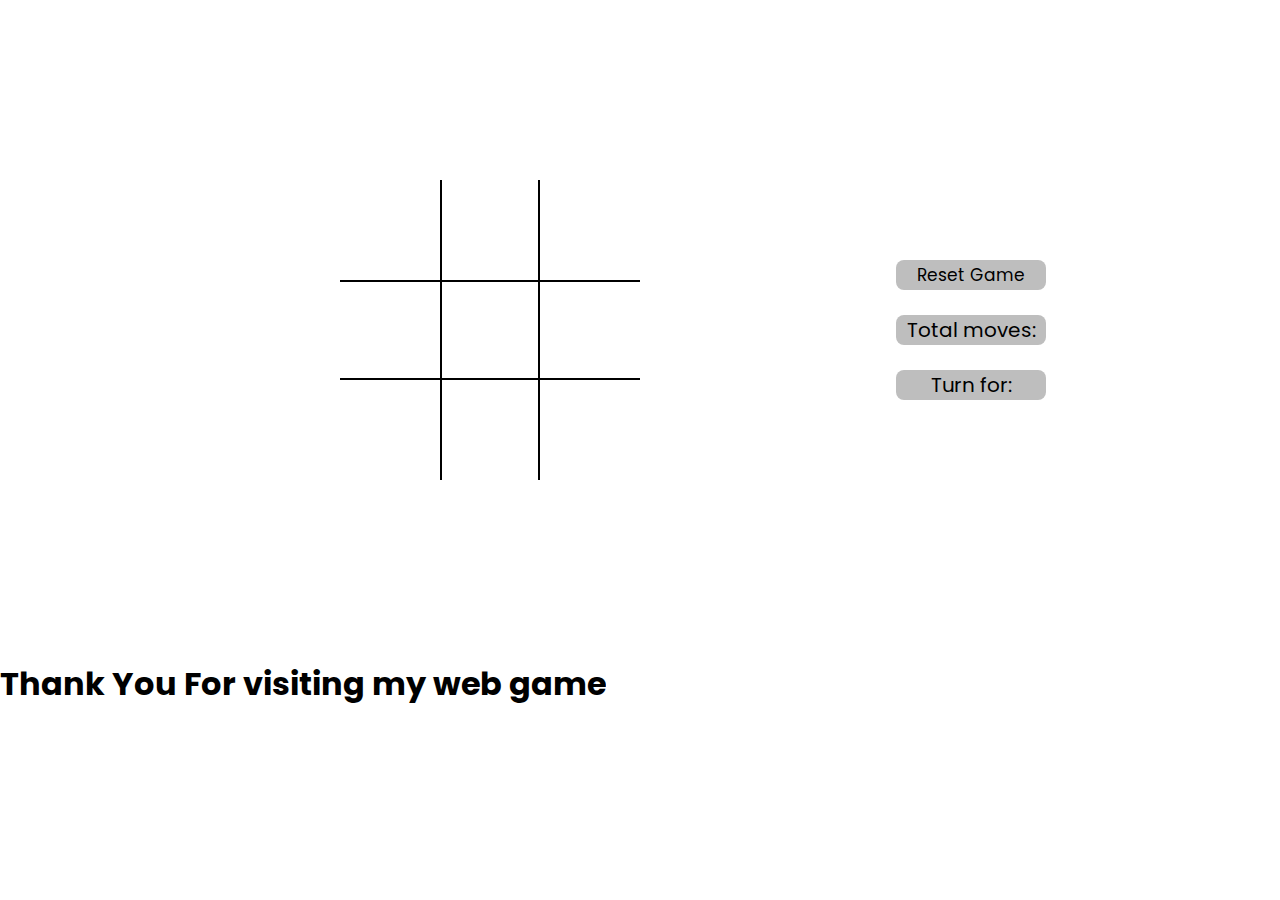
<file: index.html>
<!DOCTYPE html>
<html lang="en">
<head>
    <meta charset="UTF-8">
    <meta name="viewport" content="width=device-width, initial-scale=1.0">
    <title>Tic Tac Toe</title>
    <link rel="stylesheet" href="style.css">
</head>
<body>
    <div class="whole">
        <div class="container">
            <div class="box" id="1"></div>
            <div class="box left right" id="2"></div>
            <div class="box " id="3"></div>
            <div class="box top bottom" id="4"></div>
            <div class="box center" id="5"></div>
            <div class="box top bottom" id="6"></div>
            <div class="box" id="7"></div>
            <div class="box left right" id="8"></div>
            <div class="box " id="9"></div>
        </div>
        <div class="info">
            <button class="Reset" id="Reset">Reset Game</button>
            <div class="moves"><span>Total moves:</span><span id="move"></span></div>
            <div class="turns"><span>Turn for:</span><span id="turns"></span></div>
            <div class="message" id="message"></div>
        </div>
    </div>
    <h1>Thank You For visiting my web game</h1>
    <script src="script.js"></script>
</body>

</html>
</file>
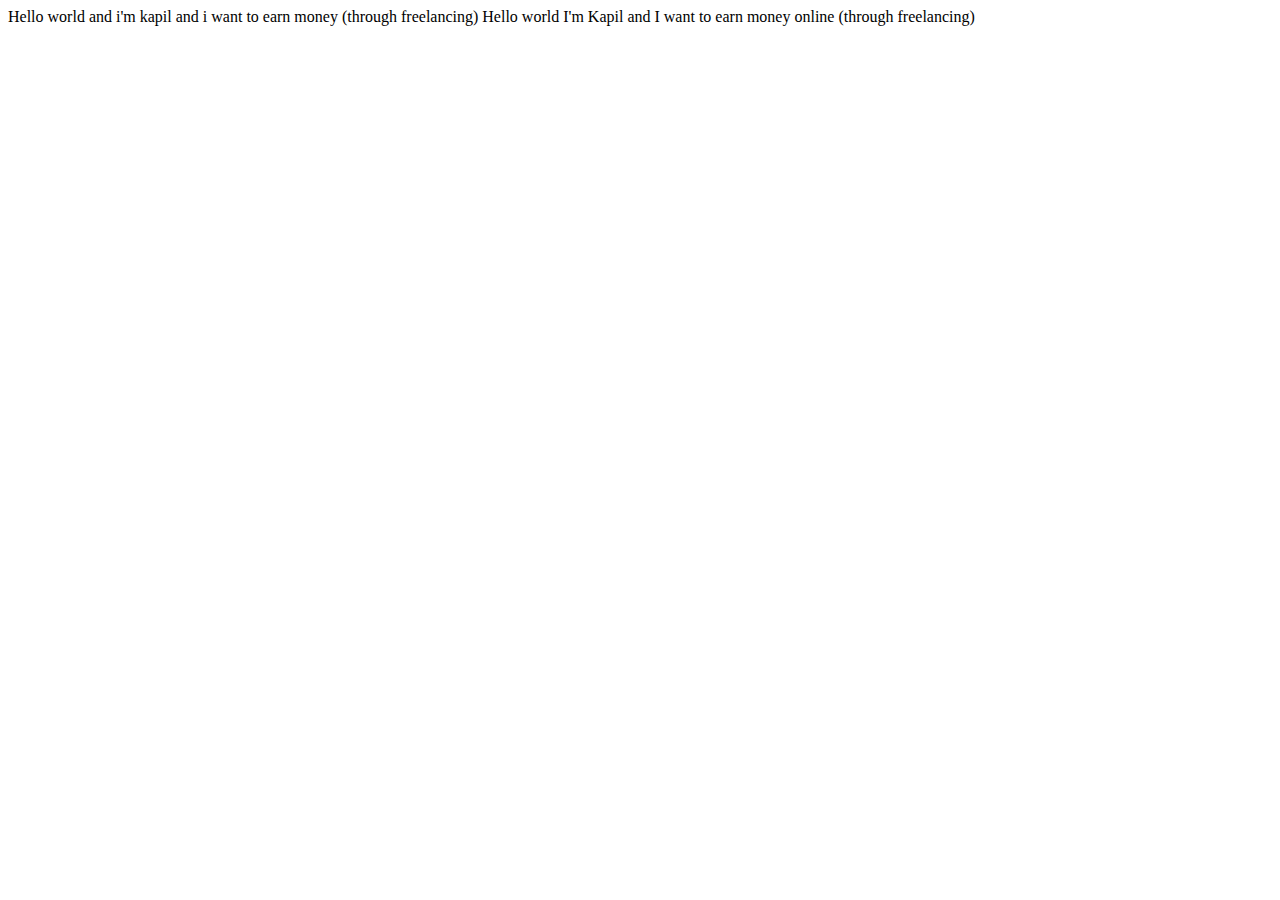
<file: nodes/index.html>
<!DOCTYPE html>
<html lang="en">
<head>
    <meta charset="UTF-8">
    <meta name="viewport" content="width=device-width, initial-scale=1.0">
    <title>Document</title>
</head>
<body>

    Hello world and i'm kapil and i want to earn money (through freelancing)

  
        Hello world I'm Kapil and I want to earn money online (through freelancing)
  

</body>
</html>
</file>
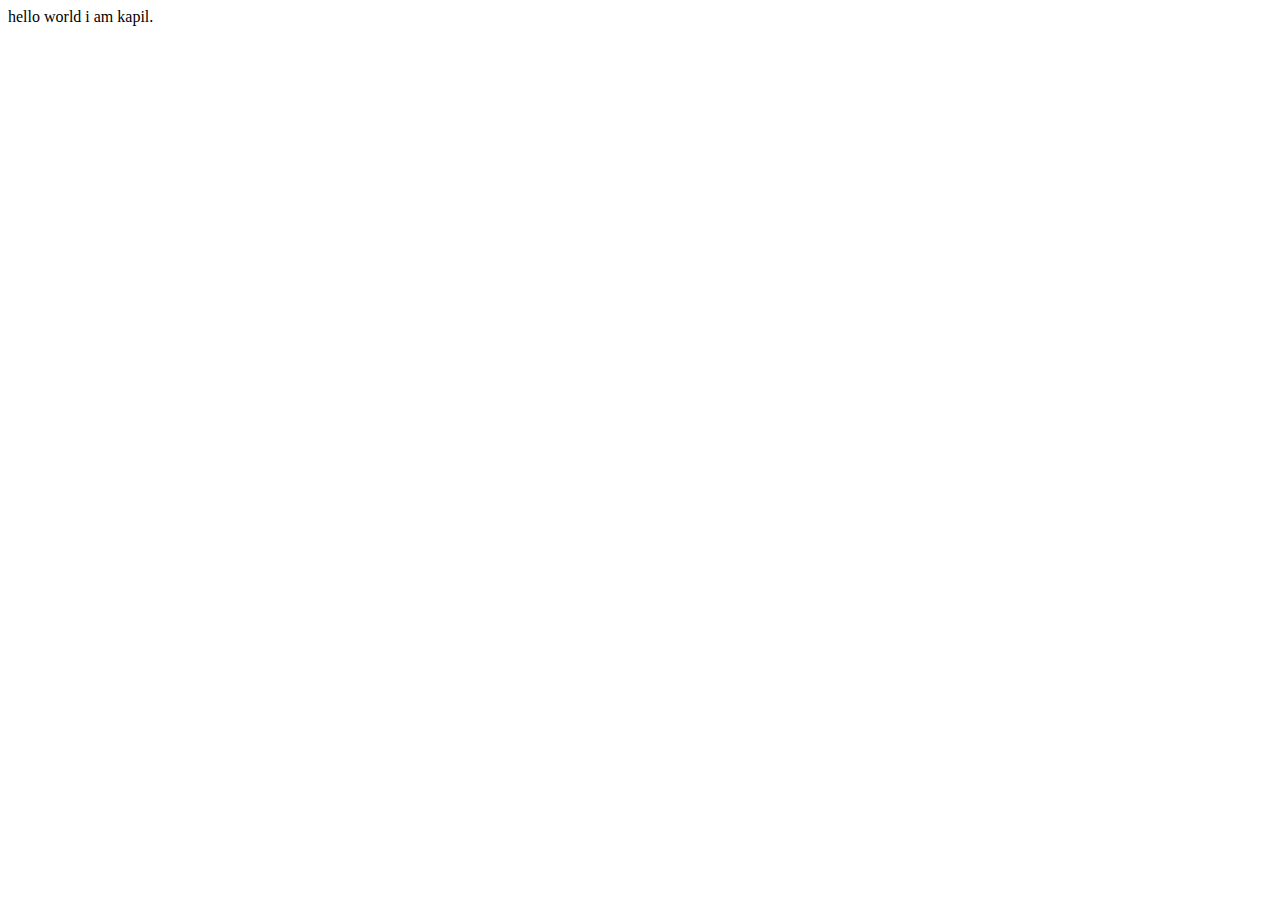
<file: new.html>
<!DOCTYPE html>
<html lang="en">
<head>
    <meta charset="UTF-8">
    <meta name="viewport" content="width=device-width, initial-scale=1.0">
    <title>Document</title>
</head>
<body>
    hello world i am kapil.
</body>
</html>
</file>
<file: style.css>
@import url('https://fonts.googleapis.com/css2?family=Baloo+2:wght@400..800&family=Martel+Sans:wght@200;300;400;600;700;800;900&family=Oswald:wght@446&family=Poppins:ital,wght@0,100;0,200;0,300;0,400;0,500;0,600;0,700;0,800;0,900;1,100;1,200;1,300;1,400;1,500;1,600;1,700;1,800;1,900&family=Roboto:ital,wght@0,100;0,300;0,400;0,500;0,700;0,900;1,100;1,300;1,400;1,500;1,700;1,900&display=swap');

*{
    margin: 0;
    padding: 0;
    font-family: 'Poppins', sans-serif;
}

.whole{
    display: flex;
    justify-content: center;
    align-items: center;
}

.container{
    width: 300px;
    height: 300px;
    margin: 20vh 20vw;
    display: grid;
    grid-template-columns: 100px 100px 100px;
    grid-template-rows: 100px 100px 100px;
}

.box{
    display: flex;
    justify-content: center;
    align-items: center;
    transition: all ;
    transition-duration: 0.1s;
    transition-timing-function: ease-in-out;
    font-size: 50px;
    cursor: pointer;
}

.box:hover{
    background: rgba(128, 128, 128, 0.479);
}

.center{
    border: 2px solid black;
}

.left{border-left: 2px solid black;}
.top{border-top:  2px solid black;}
.bottom{border-bottom:  2px solid black;}
.right{border-right:  2px solid black;}

.info{
    display: flex;
    justify-content: center;
    align-items: center;
    flex-direction: column;
    gap: 25px;
    margin-right: 150px;
}

.line{
    width: 250px;
    height: 3px;
    background-color: black;
    position: absolute;
}

.Reset{
    width: 150px;
    height: 30px;
    border: none;
    cursor: pointer;
    border-radius: 8px;
    background-color: rgb(190, 190, 190);
    font-size:  17px;
}

.moves, .turns {
    width: 150px;
    height: 30px;
    background-color: rgb(190, 190, 190);
    border-radius: 8px;
    display: flex;
    justify-content: center;
    align-items: center;
    font-size: 20px;
}

.message{
    width: 150px;
    height: 30px;
    background-color: rgb(190, 190, 190);
    border-radius: 8px;
    display: none;
    justify-content: center;
    align-items: center;
    font-size: 20px;
}
</file>
